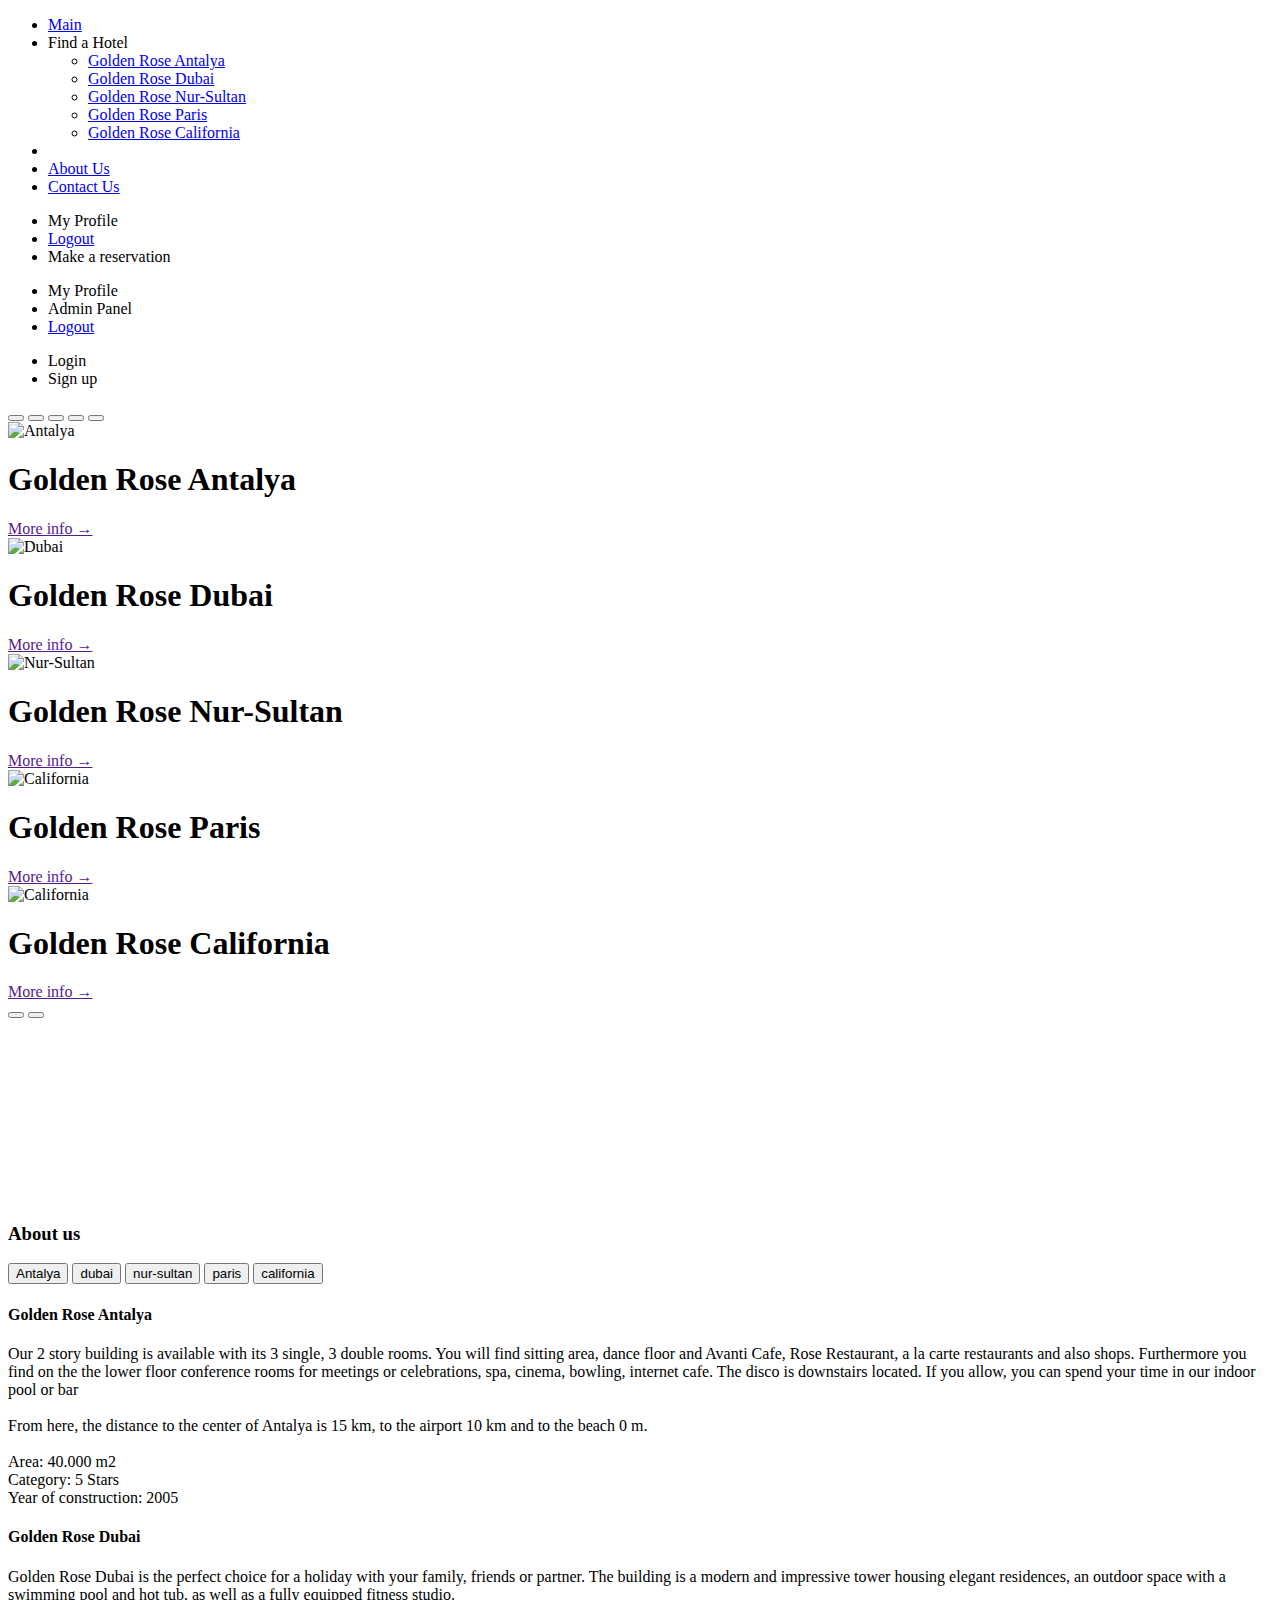
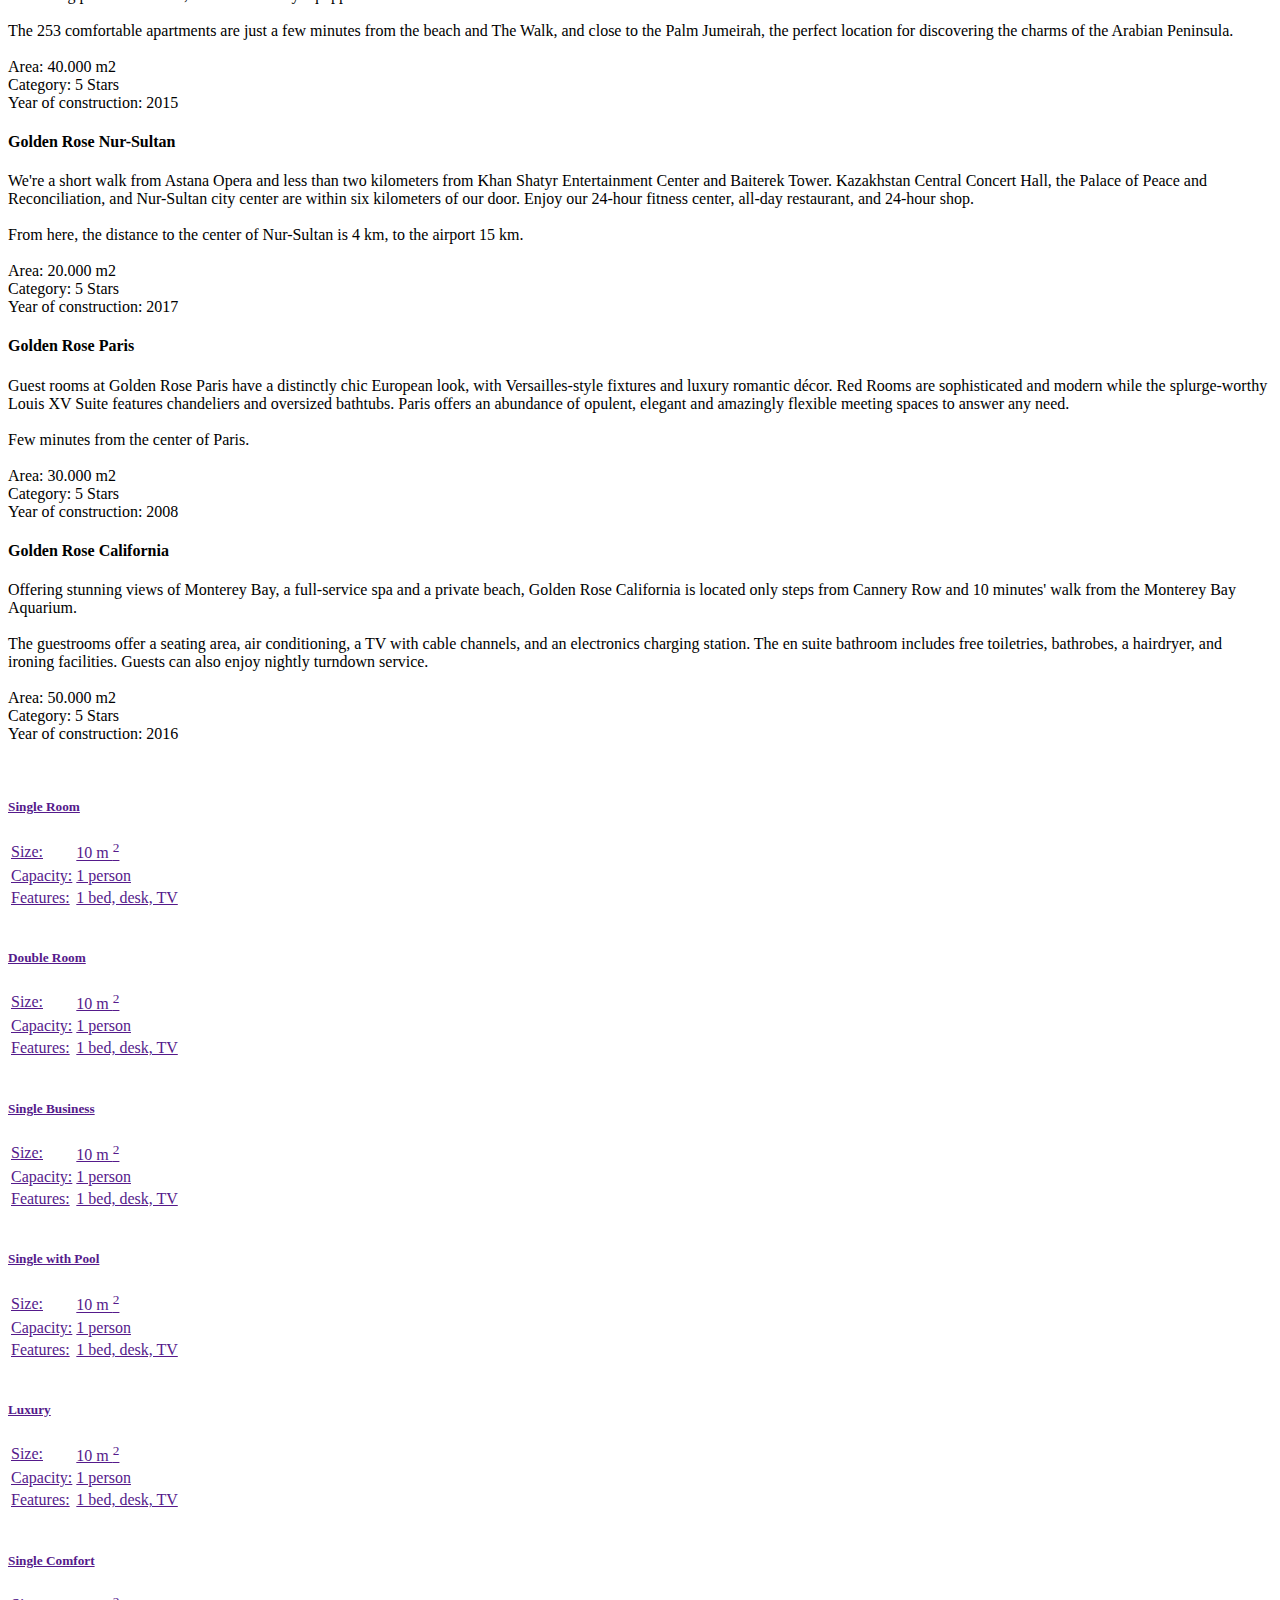
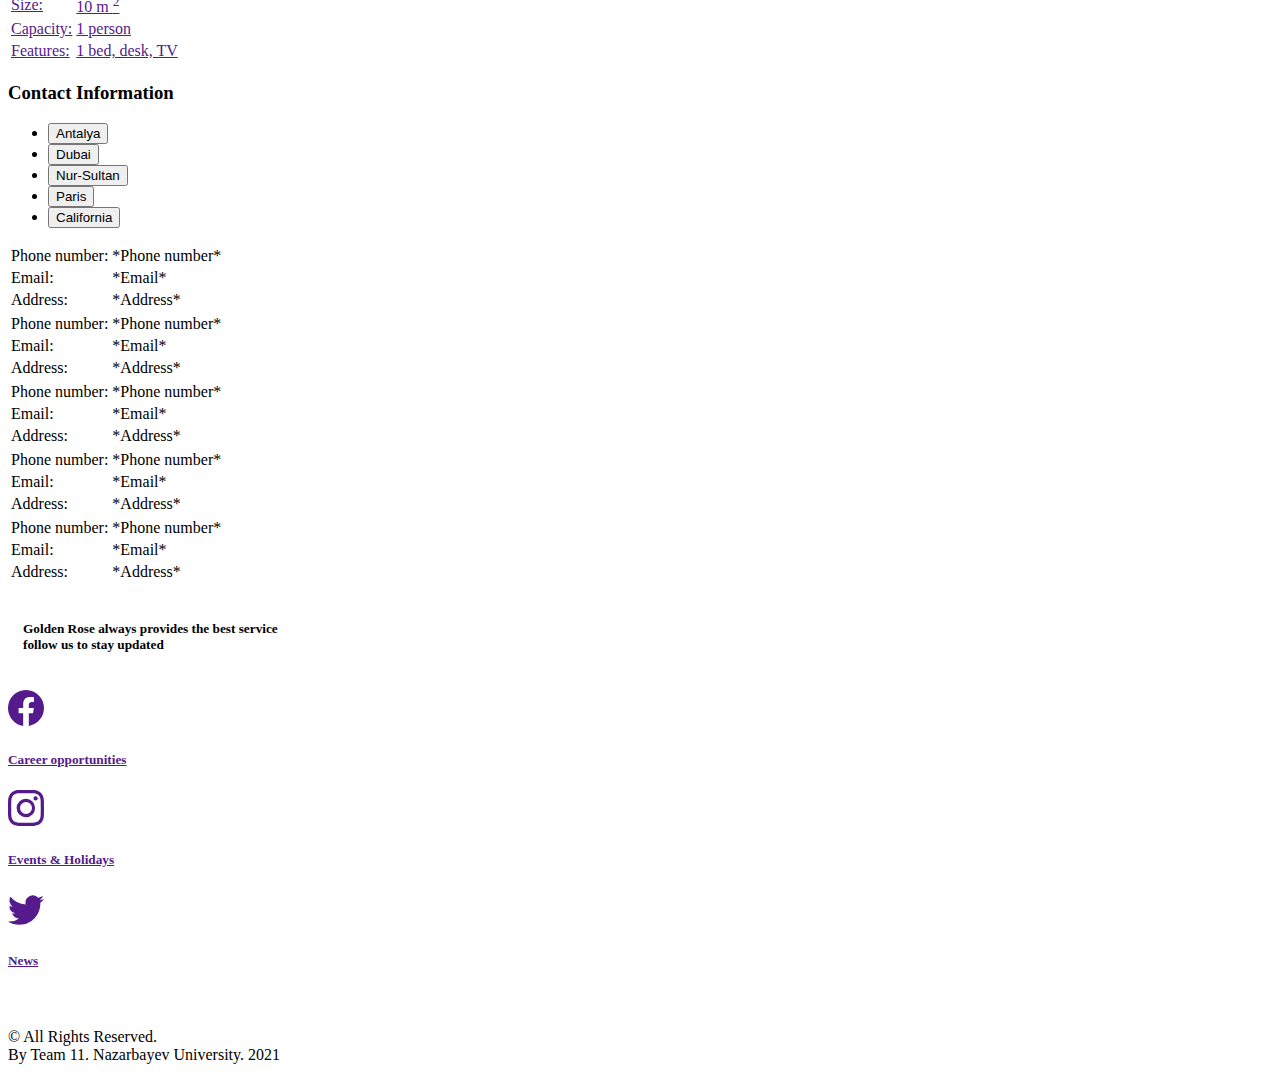
<file: src/main/resources/templates/index.html>
<!DOCTYPE html>
<meta charset="utf-8">
<html xmlns:th="http://www.thymeleaf.org" xmlns:sec="http://www.thymeleaf.org/extras/spring-security">
<head>
	<title>Hotels</title>
	<link rel="stylesheet" type="text/css" th:href="@{'/style/bootstrap.min.css'}">
	<link rel="stylesheet" type="text/css" th:href="@{'/style/font-awesome.min.css'}">
	<link rel="stylesheet" type="text/css" th:href="@{'/style/style.css'}">
</head>
<body>
	<nav class="navbar navbar-expand-lg navbar-light justify-content-center" id="navigation">
    	<div class="col-lg-2 navbar-nav-logo">
    		<!-- <a href="">
    			<img class="text-logo" src="images/logo/logotext.png">
    		</a> -->
    	</div>
    	<div class="col-lg-8 navbar-nav-center">
    		<ul class="navbar-nav">
    			<li class="nav-item">
    				<a class="nav-link active" aria-current="page" href="#carousel">Main</a>
    			</li>
    			<li class="nav-item">
    				<div class="dropdown">
    					<a class="nav-link dropdown-toggle"  data-bs-toggle="dropdown">Find a Hotel</a>
    					<ul class="dropdown-menu">
    						<li><a class="dropdown-item" href="#">Golden Rose Antalya</a></li>
    						<li><a class="dropdown-item" href="#">Golden Rose Dubai</a></li>
    						<li><a class="dropdown-item" href="#">Golden Rose Nur-Sultan</a></li>
    						<li><a class="dropdown-item" href="#">Golden Rose Paris</a></li>
    						<li><a class="dropdown-item" href="#">Golden Rose California</a></li>
    					</ul>
    				</div>
    			</li>
    			<li class="nav-item">
    				<a href="">
    					<img class="square-logo" th:src="@{'images/logo/logo.png'}">
    				</a>
    			</li>
    			<li class="nav-item">
    				<a class="nav-link" href="#about">About Us</a>
    			</li>
    			<li class="nav-item">
    				<a class="nav-link" href="#contact">Contact Us</a>
    			</li>
    		</ul>
    	</div>
		<div class="col-lg-2 navbar-nav-right" sec:authorize="hasAnyRole('ROLE_GUEST')">
			<ul class="navbar-nav">
				<li class="nav-item">
					<a class="nav-link active" th:href="@{'/profile'}">My Profile</a>
				</li>
				<li class="nav-item">
					<a class="nav-link" href="JavaScript:void(0)" onclick="logout()">Logout</a>
				</li>
				<script type="text/javascript">
					function logout(){
						document.getElementById("logoutFormId").submit();
					}
				</script>
				<form th:action="@{'/tologout'}" method="post" id = "logoutFormId"></form>
				<li class="nav-item">
					<a class="nav-link active" th:href="@{'/makereservation'}">Make a reservation</a>
				</li>
			</ul>
		</div>

		<div class="col-lg-2 navbar-nav-right" sec:authorize="hasAnyRole('ROLE_ADMIN')">
			<ul class="navbar-nav">
				<li class="nav-item">
					<a class="nav-link active" th:href="@{'/profile'}">My Profile</a>
				</li>
				<li class="nav-item">
					<a class="nav-link active" th:href="@{'/adminpanel'}">Admin Panel</a>
				</li>
				<li class="nav-item">
					<a class="nav-link" href="JavaScript:void(0)" onclick="logout()">Logout</a>
				</li>
				<script type="text/javascript">
					function logout(){
						document.getElementById("logoutFormId").submit();
					}
				</script>
				<form th:action="@{'/tologout'}" method="post" id = "logoutFormId"></form>
			</ul>
		</div>


		<div class="col-lg-2 navbar-nav-right" sec:authorize="isAnonymous()">
			<ul class="navbar-nav">
				<li class="nav-item">
					<a class="nav-link" aria-current="page" th:href="@{'/loginpage'}">Login</a>
				</li>
				<li>
					<a class="nav-link" aria-current="page" th:href="@{'/register'}">Sign up</a>
				</li>
			</ul>
		</div>

    </nav>

	<section style="height: 800px; width: 100%;" id="carousel">
      <div id="demo" class="carousel slide h-100" data-bs-ride="carousel">

        <!-- Indicators/dots -->
        <div class="carousel-indicators">
          <button type="button" data-bs-target="#demo" data-bs-slide-to="0" class="active"></button>
          <button type="button" data-bs-target="#demo" data-bs-slide-to="1"></button>
          <button type="button" data-bs-target="#demo" data-bs-slide-to="2"></button>
          <button type="button" data-bs-target="#demo" data-bs-slide-to="3"></button>
          <button type="button" data-bs-target="#demo" data-bs-slide-to="4"></button>
        </div>

        <!-- The slideshow/carousel -->
        <div class="carousel-inner h-100">
          <div class="carousel-item active h-100">
            <img th:src="@{'images/hotels/kazion.jpg'}" alt="Antalya" class="d-block">
            <div class="hotel-info">
              <h1>
                Golden Rose Antalya
              </h1>
              <a href="">More info →</a>
            </div>
          </div>
          <div class="carousel-item h-100">
            <img th:src="@{'images/hotels/green.jpg'}" alt="Dubai" class="d-block">
            <div class="hotel-info">
              <h1>
                Golden Rose Dubai
              </h1>
              <a href="">More info →</a>
            </div>
          </div>
          <div class="carousel-item h-100">
            <img th:src="@{'images/hotels/purple.jpg'}" alt="Nur-Sultan" class="d-block">
            <div class="hotel-info">
              <h1>
                Golden Rose Nur-Sultan
              </h1>
              <a href="">More info →</a>
            </div>
          </div>
          <div class="carousel-item h-100">
            <img th:src="@{'images/hotels/paris.jpg'}" alt="California" class="d-block">
            <div class="hotel-info">
              <h1>
                Golden Rose Paris
              </h1>
              <a href="">More info →</a>
            </div>
          </div>
          <div class="carousel-item h-100">
            <img th:src="@{'images/hotels/california.jpg'}" alt="California" class="d-block">
            <div class="hotel-info">
              <h1>
                Golden Rose California
              </h1>
              <a href="">More info →</a>
            </div>
          </div>
          <div class="overlay">

          </div>
        </div>

        <!-- Left and right controls/icons -->
        <button class="carousel-control-prev" type="button" data-bs-target="#demo" data-bs-slide="prev">
          <span class="carousel-control-prev-icon"></span>
        </button>
        <button class="carousel-control-next" type="button" data-bs-target="#demo" data-bs-slide="next">
          <span class="carousel-control-next-icon"></span>
        </button>
      </div>
    </section>

	<div class="info-part">
		<section class="info" id="about">
        	<div class="section-title">
        		<h3>
        			About us
        		</h3>
        	</div>
        	<div class="hotels-tabs">
        		<div class="d-flex justify-content-center">
        		  <div class="nav flex-column nav-pills" id="v-pills-tab" role="tablist" aria-orientation="vertical">
        		    <button class="nav-link active" id="v-pills-hotel1-tab" data-bs-toggle="pill" data-bs-target="#v-pills-hotel1" type="button" role="tab" aria-controls="v-pills-home" aria-selected="true">Antalya</button>
        		    <button class="nav-link" id="v-pills-hotel2-tab" data-bs-toggle="pill" data-bs-target="#v-pills-hotel2" type="button" role="tab" aria-controls="v-pills-profile" aria-selected="false">dubai</button>
        		    <button class="nav-link" id="v-pills-hotel3-tab" data-bs-toggle="pill" data-bs-target="#v-pills-hotel3" type="button" role="tab" aria-controls="v-pills-messages" aria-selected="false">nur-sultan</button>
        		    <button class="nav-link" id="v-pills-hotel4-tab" data-bs-toggle="pill" data-bs-target="#v-pills-hotel4" type="button" role="tab" aria-controls="v-pills-settings" aria-selected="false">paris</button>
        		    <button class="nav-link" id="v-pills-hotel5-tab" data-bs-toggle="pill" data-bs-target="#v-pills-hotel5" type="button" role="tab" aria-controls="v-pills-settings" aria-selected="false">california</button>
        		  </div>
        		  <div class="tab-content" id="v-pills-tabContent">
        		    <div class="tab-pane fade show active" id="v-pills-hotel1" role="tabpanel" aria-labelledby="v-pills-hotel1">
        		    	<h4>Golden Rose Antalya</h4>
        		    	<p class="hotel-information">
        		    		Our 2 story building is available with its 3 single, 3 double rooms. You will find sitting area, dance floor and Avanti Cafe, Rose Restaurant, a la carte restaurants and also shops. Furthermore you find on the the lower floor conference rooms for meetings or celebrations, spa, cinema, bowling, internet cafe. The disco is downstairs located. If you allow, you can spend your time in our indoor pool or bar
        		    		<br>
        		    		<br>
        		    		From here, the distance to the center of Antalya is 15 km, to the airport 10 km and to the beach 0 m.
        					<br>
        		    		<br>Area: 40.000 m2
        					<br>Category: 5 Stars
        					<br>Year of construction: 2005

        		    	</p>
        			</div>
        		    <div class="tab-pane fade" id="v-pills-hotel2" role="tabpanel" aria-labelledby="v-pills-hotel2">
        			    <h4>Golden Rose Dubai</h4>
        		    	<p class="hotel-information">
        		    		Golden Rose Dubai is the perfect choice for a holiday with your family, friends or partner. The building is a modern and impressive tower housing elegant residences, an outdoor space with a swimming pool and hot tub, as well as a fully equipped fitness studio.
        		    		<br>
        		    		<br>
        		    		The 253 comfortable apartments are just a few minutes from the beach and The Walk, and close to the Palm Jumeirah, the perfect location for discovering the charms of the Arabian Peninsula.
        					<br>
        		    		<br>Area: 40.000 m2
        					<br>Category: 5 Stars
        					<br>Year of construction: 2015

        		    	</p>
        			</div>
        		    <div class="tab-pane fade" id="v-pills-hotel3" role="tabpanel" aria-labelledby="v-pills-hotel3">
        		    	<h4>Golden Rose Nur-Sultan</h4>
        		    	<p class="hotel-information">
        		    		We're a short walk from Astana Opera and less than two kilometers from Khan Shatyr Entertainment Center and Baiterek Tower. Kazakhstan Central Concert Hall, the Palace of Peace and Reconciliation, and Nur-Sultan city center are within six kilometers of our door. Enjoy our 24-hour fitness center, all-day restaurant, and 24-hour shop.
        		    		<br>
        		    		<br>
        		    		From here, the distance to the center of Nur-Sultan is 4 km, to the airport 15 km.
        					<br>
        		    		<br>Area: 20.000 m2
        					<br>Category: 5 Stars
        					<br>Year of construction: 2017

        		    	</p>
        		    </div>
        		    <div class="tab-pane fade" id="v-pills-hotel4" role="tabpanel" aria-labelledby="v-pills-hotel4">
        		    	<h4>Golden Rose Paris</h4>
        		    	<p class="hotel-information">
        		    		Guest rooms at Golden Rose Paris have a distinctly chic European look, with Versailles-style fixtures and luxury romantic décor. Red Rooms are sophisticated and modern while the splurge-worthy Louis XV Suite features chandeliers and oversized bathtubs. Paris offers an abundance of opulent, elegant and amazingly flexible meeting spaces to answer any need.
        		    		<br>
        		    		<br>
        		    		Few minutes from the center of Paris.
        					<br>
        		    		<br>Area: 30.000 m2
        					<br>Category: 5 Stars
        					<br>Year of construction: 2008

        		    	</p>
        			</div>
        		    <div class="tab-pane fade" id="v-pills-hotel5" role="tabpanel" aria-labelledby="v-pills-hotel5">
        		    	<h4>Golden Rose California</h4>
        		    	<p class="hotel-information">
        		    		Offering stunning views of Monterey Bay, a full-service spa and a private beach, Golden Rose California is located only steps from Cannery Row and 10 minutes' walk from the Monterey Bay Aquarium.
        		    		<br>
        		    		<br>
        		    		The guestrooms offer a seating area, air conditioning, a TV with cable channels, and an electronics charging station. The en suite bathroom includes free toiletries, bathrobes, a hairdryer, and ironing facilities. Guests can also enjoy nightly turndown service.
        					<br>
        		    		<br>Area: 50.000 m2
        					<br>Category: 5 Stars
        					<br>Year of construction: 2016

        		    	</p>
        			</div>
        		  </div>
        		</div>
        	</div>

        	<div class="rooms container" style="width: 100%">
        		<div class="col-lg-12 col-md-12 col-sm-12 col-xs-12 room-row row">
        			<div class="col-lg-4 card-hold">
        				<a href="" data-bs-toggle="modal" data-bs-target="#modal-single-room">
        					<div class="card">
        						<div class="card-img">
        							<img th:src="@{'images/rooms/single.jpg'}">
        						</div>
        						<div class="card-title">
        							<h5>
        								Single Room
        							</h5>
        						</div>
        						<div class="card-info">
        							<table>
        								<tr>
        									<td class="left-column">
        										Size:
        									</td>
        									<td class="right-column">
        										10 m <sup>2</sup>
        									</td>
        								</tr>
        								<tr>
        									<td class="left-column">
        										Capacity:
        									</td>
        									<td class="right-column">
        										1 person
        									</td>
        								</tr>
										<tr>
        									<td class="left-column">
        										Features:
        									</td>
        									<td class="right-column">
        										1 bed, desk, TV
        									</td>
        								</tr>
        							</table>
        						</div>
        					</div>
        				</a>
        			</div>
        			<div class="col-lg-4 card-hold">
        				<a href="">
        					<div class="card">
        						<div class="card-img">
        							<img th:src="@{'images/rooms/double.jpg'}">
        						</div>
        						<div class="card-title">
        							<h5>
        								Double Room
        							</h5>
        						</div>
        						<div class="card-info">
        							<table>
        								<tr>
        									<td class="left-column">
        										Size:
        									</td>
        									<td class="right-column">
        										10 m <sup>2</sup>
        									</td>
        								</tr>
        								<tr>
        									<td class="left-column">
        										Capacity:
        									</td>
        									<td class="right-column">
        										1 person
        									</td>
        								</tr>
										<tr>
        									<td class="left-column">
        										Features:
        									</td>
        									<td class="right-column">
        										1 bed, desk, TV
        									</td>
        								</tr>
        							</table>
        						</div>
        					</div>
        				</a>
        			</div>
        			<div class="col-lg-4 card-hold">
        				<a href="">
        					<div class="card">
        						<div class="card-img">
        							<img th:src="@{'images/rooms/single-business.jpg'}">
        						</div>
        						<div class="card-title">
        							<h5>
        								Single Business
        							</h5>
        						</div>
        						<div class="card-info">
        							<table>
        								<tr>
        									<td class="left-column">
        										Size:
        									</td>
        									<td class="right-column">
        										10 m <sup>2</sup>
        									</td>
        								</tr>
        								<tr>
        									<td class="left-column">
        										Capacity:
        									</td>
        									<td class="right-column">
        										1 person
        									</td>
        								</tr>
										<tr>
        									<td class="left-column">
        										Features:
        									</td>
        									<td class="right-column">
        										1 bed, desk, TV
        									</td>
        								</tr>
        							</table>
        						</div>
        					</div>
        				</a>
        			</div>
        			<div class="col-lg-4 card-hold">
        				<a href="">
        					<div class="card">
        						<div class="card-img">
        							<img th:src="@{'images/rooms/single-with-pool.jpg'}">
        						</div>
        						<div class="card-title">
        							<h5>
        								Single with Pool
        							</h5>
        						</div>
        						<div class="card-info">
        							<table>
        								<tr>
        									<td class="left-column">
        										Size:
        									</td>
        									<td class="right-column">
        										10 m <sup>2</sup>
        									</td>
        								</tr>
        								<tr>
        									<td class="left-column">
        										Capacity:
        									</td>
        									<td class="right-column">
        										1 person
        									</td>
        								</tr>
										<tr>
        									<td class="left-column">
        										Features:
        									</td>
        									<td class="right-column">
        										1 bed, desk, TV
        									</td>
        								</tr>
        							</table>
        						</div>
        					</div>
        				</a>
        			</div>
        			<div class="col-lg-4 card-hold">
        				<a href="">
        					<div class="card">
        						<div class="card-img">
        							<img th:src="@{'images/rooms/luxury.jpg'}">
        						</div>
        						<div class="card-title">
        							<h5>
        								Luxury
        							</h5>
        						</div>
        						<div class="card-info">
        							<table>
        								<tr>
        									<td class="left-column">
        										Size:
        									</td>
        									<td class="right-column">
        										10 m <sup>2</sup>
        									</td>
        								</tr>
        								<tr>
        									<td class="left-column">
        										Capacity:
        									</td>
        									<td class="right-column">
        										1 person
        									</td>
        								</tr>
										<tr>
        									<td class="left-column">
        										Features:
        									</td>
        									<td class="right-column">
        										1 bed, desk, TV
        									</td>
        								</tr>
        							</table>
        						</div>
        					</div>
        				</a>
        			</div>
        			<div class="col-lg-4 card-hold">
        				<a href="">
        					<div class="card">
        						<div class="card-img">
        							<img th:src="@{'images/rooms/single-unusual.jpg'}">
        						</div>
        						<div class="card-title">
        							<h5>
        								Single Comfort
        							</h5>
        						</div>
        						<div class="card-info">
        							<table>
        								<tr>
        									<td class="left-column">
        										Size:
        									</td>
        									<td class="right-column">
        										10 m <sup>2</sup>
        									</td>
        								</tr>
        								<tr>
        									<td class="left-column">
        										Capacity:
        									</td>
        									<td class="right-column">
        										1 person
        									</td>
        								</tr>
										<tr>
        									<td class="left-column">
        										Features:
        									</td>
        									<td class="right-column">
        										1 bed, desk, TV
        									</td>
        								</tr>
        							</table>
        						</div>
        					</div>
        				</a>
        			</div>
        		</div>
        	</div>
        </section>

		<section class="info" id="contact" style="margin: 0">
        	<div class="section-title">
        		<h3>
        			Contact Information
        		</h3>
        	</div>
        	<div class="contact-table">
        		<ul class="nav nav-tabs" id="myTab" role="tablist">
        		  <li class="nav-item" role="presentation">
        		    <button class="nav-link active" id="antalya-tab" data-bs-toggle="tab" data-bs-target="#antalya-contact" type="button" role="tab" aria-controls="home" aria-selected="true">Antalya</button>
        		  </li>
        		  <li class="nav-item" role="presentation">
        		    <button class="nav-link" id="dubai-tab" data-bs-toggle="tab" data-bs-target="#dubai-contact" type="button" role="tab" aria-controls="profile" aria-selected="false">Dubai</button>
        		  </li>
        		  <li class="nav-item" role="presentation">
        		    <button class="nav-link" id="nursultan-tab" data-bs-toggle="tab" data-bs-target="#nursultan-contact" type="button" role="tab" aria-controls="contact" aria-selected="false">Nur-Sultan</button>
        		  </li>
        		  <li class="nav-item" role="presentation">
        		    <button class="nav-link" id="paris-tab" data-bs-toggle="tab" data-bs-target="#paris-contact" type="button" role="tab" aria-controls="contact" aria-selected="false">Paris</button>
        		  </li>
        		  <li class="nav-item" role="presentation">
        		    <button class="nav-link" id="california-tab" data-bs-toggle="tab" data-bs-target="#california-contact" type="button" role="tab" aria-controls="contact" aria-selected="false">California</button>
        		  </li>
        		</ul>
        		<div class="tab-content" id="myTabContent">
        		  <div class="tab-pane fade show active" id="antalya-contact" role="tabpanel" aria-labelledby="home-tab">
        		  	<table>
        		  		<tr>
        					<td class="contact-name-column">
        						Phone number:
        					</td>
        					<td>
        						*Phone number*
        					</td>
        				</tr>
        				<tr>
        					<td class="contact-name-column">
        						Email:
        					</td>
        					<td>
        						*Email*
        					</td>
        				</tr>
        				<tr>
        					<td class="contact-name-column">
        						Address:
        					</td>
        					<td>
        						*Address*
        					</td>
        				</tr>
        		  	</table>
        		  </div>
        		  <div class="tab-pane fade" role="tabpanel" id="dubai-contact" aria-labelledby="profile-tab">
        		  	<table>
        		  		<tr>
        					<td class="contact-name-column">
        						Phone number:
        					</td>
        					<td>
        						*Phone number*
        					</td>
        				</tr>
        				<tr>
        					<td class="contact-name-column">
        						Email:
        					</td>
        					<td>
        						*Email*
        					</td>
        				</tr>
        				<tr>
        					<td class="contact-name-column">
        						Address:
        					</td>
        					<td>
        						*Address*
        					</td>
        				</tr>
        		  	</table>
        		  </div>
        		  <div class="tab-pane fade" role="tabpanel" id="nursultan-contact" aria-labelledby="contact-tab">
        		  	<table>
        		  		<tr>
        					<td class="contact-name-column">
        						Phone number:
        					</td>
        					<td>
        						*Phone number*
        					</td>
        				</tr>
        				<tr>
        					<td class="contact-name-column">
        						Email:
        					</td>
        					<td>
        						*Email*
        					</td>
        				</tr>
        				<tr>
        					<td class="contact-name-column">
        						Address:
        					</td>
        					<td>
        						*Address*
        					</td>
        				</tr>
        		  	</table>
        		  </div>
        		  <div class="tab-pane fade" role="tabpanel" id="paris-contact" aria-labelledby="contact-tab">
        		  	<table>
        		  		<tr>
        					<td class="contact-name-column">
        						Phone number:
        					</td>
        					<td>
        						*Phone number*
        					</td>
        				</tr>
        				<tr>
        					<td class="contact-name-column">
        						Email:
        					</td>
        					<td>
        						*Email*
        					</td>
        				</tr>
        				<tr>
        					<td class="contact-name-column">
        						Address:
        					</td>
        					<td>
        						*Address*
        					</td>
        				</tr>
        		  	</table>
        		  </div>
        		  <div class="tab-pane fade" role="tabpanel" id="california-contact" aria-labelledby="contact-tab">
        		  	<table>
        		  		<tr>
        					<td class="contact-name-column">
        						Phone number:
        					</td>
        					<td>
        						*Phone number*
        					</td>
        				</tr>
        				<tr>
        					<td class="contact-name-column">
        						Email:
        					</td>
        					<td>
        						*Email*
        					</td>
        				</tr>
        				<tr>
        					<td class="contact-name-column">
        						Address:
        					</td>
        					<td>
        						*Address*
        					</td>
        				</tr>
        		  	</table>
        		  </div>
        		</div>
        	</div>
        	<div class="social ">
        		<div class="container">
        			<div class="row">
        			<div class="col-lg-12 col-md-12 col-sm-12 col-xs-12" style="padding: 15px;">
        				<h5>
        					Golden Rose always provides the best service<br>
        					follow us to stay updated
        				</h5>
        			</div>
        			</div>
        			<div class="row social-row">
        				<div class="col-lg-4 col-md-4 col-sm-12 col-xs-12 social-column">
        					<a href="">
        						<svg xmlns="http://www.w3.org/2000/svg" width="36" height="36" fill="currentColor" class="bi bi-facebook" viewBox="0 0 16 16">
        						  <path d="M16 8.049c0-4.446-3.582-8.05-8-8.05C3.58 0-.002 3.603-.002 8.05c0 4.017 2.926 7.347 6.75 7.951v-5.625h-2.03V8.05H6.75V6.275c0-2.017 1.195-3.131 3.022-3.131.876 0 1.791.157 1.791.157v1.98h-1.009c-.993 0-1.303.621-1.303 1.258v1.51h2.218l-.354 2.326H9.25V16c3.824-.604 6.75-3.934 6.75-7.951z"/>
        						</svg>
        					<h5>
        						Career opportunities
        					</h5>
        					</a>
        				</div>
        				<div class="col-lg-4 col-md-4 col-sm-12 col-xs-12 social-column">
        					<a href="">
        						<svg xmlns="http://www.w3.org/2000/svg" width="36" height="36" fill="currentColor" class="bi bi-instagram" viewBox="0 0 16 16">
        						  <path d="M8 0C5.829 0 5.556.01 4.703.048 3.85.088 3.269.222 2.76.42a3.917 3.917 0 0 0-1.417.923A3.927 3.927 0 0 0 .42 2.76C.222 3.268.087 3.85.048 4.7.01 5.555 0 5.827 0 8.001c0 2.172.01 2.444.048 3.297.04.852.174 1.433.372 1.942.205.526.478.972.923 1.417.444.445.89.719 1.416.923.51.198 1.09.333 1.942.372C5.555 15.99 5.827 16 8 16s2.444-.01 3.298-.048c.851-.04 1.434-.174 1.943-.372a3.916 3.916 0 0 0 1.416-.923c.445-.445.718-.891.923-1.417.197-.509.332-1.09.372-1.942C15.99 10.445 16 10.173 16 8s-.01-2.445-.048-3.299c-.04-.851-.175-1.433-.372-1.941a3.926 3.926 0 0 0-.923-1.417A3.911 3.911 0 0 0 13.24.42c-.51-.198-1.092-.333-1.943-.372C10.443.01 10.172 0 7.998 0h.003zm-.717 1.442h.718c2.136 0 2.389.007 3.232.046.78.035 1.204.166 1.486.275.373.145.64.319.92.599.28.28.453.546.598.92.11.281.24.705.275 1.485.039.843.047 1.096.047 3.231s-.008 2.389-.047 3.232c-.035.78-.166 1.203-.275 1.485a2.47 2.47 0 0 1-.599.919c-.28.28-.546.453-.92.598-.28.11-.704.24-1.485.276-.843.038-1.096.047-3.232.047s-2.39-.009-3.233-.047c-.78-.036-1.203-.166-1.485-.276a2.478 2.478 0 0 1-.92-.598 2.48 2.48 0 0 1-.6-.92c-.109-.281-.24-.705-.275-1.485-.038-.843-.046-1.096-.046-3.233 0-2.136.008-2.388.046-3.231.036-.78.166-1.204.276-1.486.145-.373.319-.64.599-.92.28-.28.546-.453.92-.598.282-.11.705-.24 1.485-.276.738-.034 1.024-.044 2.515-.045v.002zm4.988 1.328a.96.96 0 1 0 0 1.92.96.96 0 0 0 0-1.92zm-4.27 1.122a4.109 4.109 0 1 0 0 8.217 4.109 4.109 0 0 0 0-8.217zm0 1.441a2.667 2.667 0 1 1 0 5.334 2.667 2.667 0 0 1 0-5.334z"/>
        						</svg>

        					<h5>
        						Events & Holidays
        					</h5>
        					</a>
        				</div>
        				<div class="col-lg-4 col-md-4 col-sm-12 col-xs-12 social-column">
        					<a href="">
        						<svg xmlns="http://www.w3.org/2000/svg" width="36" height="36" fill="currentColor" class="bi bi-twitter" viewBox="0 0 16 16">
        						  <path d="M5.026 15c6.038 0 9.341-5.003 9.341-9.334 0-.14 0-.282-.006-.422A6.685 6.685 0 0 0 16 3.542a6.658 6.658 0 0 1-1.889.518 3.301 3.301 0 0 0 1.447-1.817 6.533 6.533 0 0 1-2.087.793A3.286 3.286 0 0 0 7.875 6.03a9.325 9.325 0 0 1-6.767-3.429 3.289 3.289 0 0 0 1.018 4.382A3.323 3.323 0 0 1 .64 6.575v.045a3.288 3.288 0 0 0 2.632 3.218 3.203 3.203 0 0 1-.865.115 3.23 3.23 0 0 1-.614-.057 3.283 3.283 0 0 0 3.067 2.277A6.588 6.588 0 0 1 .78 13.58a6.32 6.32 0 0 1-.78-.045A9.344 9.344 0 0 0 5.026 15z"/>
        						</svg>

        					<h5>
        						News
        					</h5>
        					</a>
        				</div>
        			</div>
        		</div>

        	</div>
        </section>
	</div>

	<footer>
    	<div class="container">
    		<div class="row">
    			<div class="col-lg-4 col-md-4 col-sm-12 col-xs-12" style="height: 1.5px; background: #FFF;margin: auto;">

    			</div>
    			<div class="col-lg-4 col-md-4 col-sm-12 col-xs-12">
    				<img class="footer-logo" th:src="@{'images/logo/logotext.png'}">
    			</div>
    			<div class="col-lg-4 col-md-4 col-sm-12 col-xs-12" style="height: 1.5px; background: #FFF;margin: auto;">

    			</div>
    		</div>
    		<div class="row">
    			<div class="col-lg-12 col-md-12 col-sm-12 col-xs-12">
    				<p>© All Rights Reserved. <br> By Team 11. Nazarbayev University. 2021</p>
    			</div>
    		</div>
    	</div>
    </footer>


</body>
	<script type="text/javascript" th:src="@{'/javascript/jquery-2.2.1.min.js'}"></script>
	<script type="text/javascript" th:src="@{'/javascript/bootstrap.bundle.min.js'}"></script>
	<script type="text/javascript" th:src="@{'/javascript/script.js'}"></script>
</html>
</file>
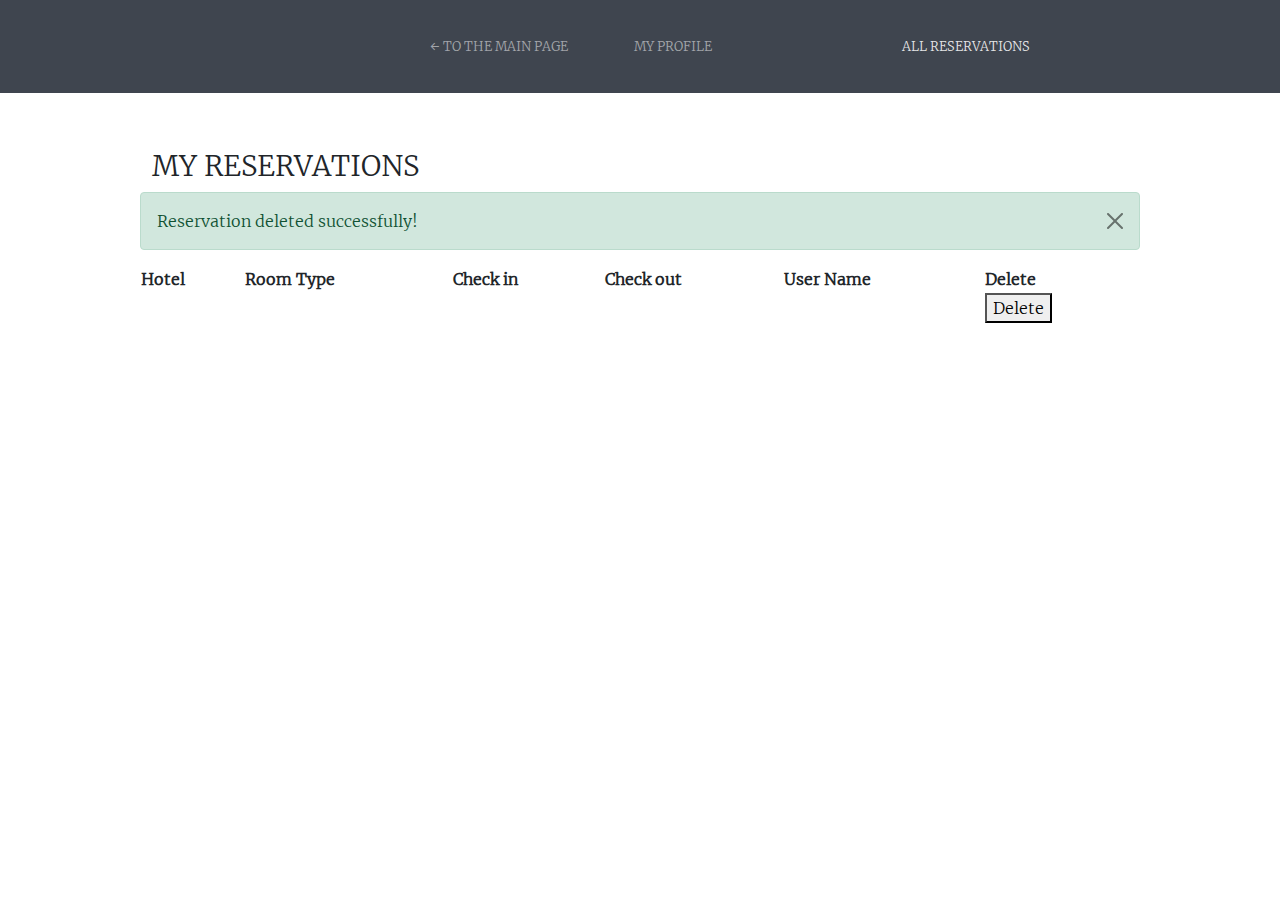
<file: src/main/resources/templates/adminpanel.html>
<!DOCTYPE html>
<meta charset="utf-8">
<html xmlns:th="http://www.thymeleaf.org"
      xmlns:sec="http://www.thymeleaf.org/extras/spring-security">
    <head>
        <title>Hotels</title>
        <link rel="stylesheet" type="text/css" href="../static/style/bootstrap.min.css" th:href="@{'/style/bootstrap.min.css'}">
        <link rel="stylesheet" type="text/css" href="../static/style/font-awesome.min.css" th:href="@{'/style/font-awesome.min.css'}">
        <link rel="stylesheet" type="text/css" href="../static/style/style.css" th:href="@{'/style/style.css'}">
    </head> 
    <body>
        <nav class="navbar navbar-expand-lg navbar-light justify-content-center" id="navigation">
            <div class="col-lg-2 navbar-nav-logo">
                <!-- <a href="">
                    <img class="text-logo" src="images/logo/logotext.png">
                </a> -->
            </div>
            <div class="col-lg-8 navbar-nav-center">
                <ul class="navbar-nav mx-auto">
                    <li class="nav-item">
                        <a class="nav-link" aria-current="page" th:href="@{'/'}">← To the main page</a>
                    </li>
                    <li class="nav-item">
                        <a class="nav-link" th:href="@{'/profile'}">My Profile</a>
                    </li>
                    <li class="nav-item">
                        <a th:href="@{/}">
                            <img class="square-logo"  th:src="@{'images/logo/logo.png'}">
                        </a>
                    </li>
                    <li class="nav-item">
                        <a class="nav-link active" th:href="@{'/myreservations'}">All Reservations</a>
                    </li>
                </ul>
            </div>
        </nav>

        
        <div class="profile-info container" style="width: 1000px; margin: auto; padding-top: 150px;">
            
            <div class="profile-form row" style="">
                <div class="div-title">
                    <h3>My Reservations</h3>
                </div>
                <div class="alert alert-success alert-dismissible fade show" role="alert" th:if = "${param.success!=null}">
                    Reservation deleted successfully!
                    <button type="button" class="btn-close" data-bs-dismiss="alert" aria-label="Close"></button>
                </div>
                <table>
                    <tr>
                        <th>
                            Hotel
                        </th>
                        <th>
                            Room Type
                        </th>
                        <th>
                            Check in
                        </th>
                        <th>
                            Check out
                        </th>
                        <th>
                            User Name
                        </th>
                        <th>
                            Delete
                        </th>
                    </tr>
                    <tr th:each = "res : ${reservations}">
                        <td th:text = "${res.hotels.name}"></td>
                        <td th:text = "${res.roomType.name}"></td>
                        <td th:text = "${res.check_in}"></td>
                        <td th:text = "${res.check_out}"></td>
                        <td th:text = "${res.users.full_name}"></td>
                        <td>
                            <form th:action="@{/delete}" th:method="post">
                                <button>
                                    Delete
                                </button>
                                <input type = "hidden" th:value="${res.id}" name = "id">
                            </form>
                        </td>
                    </tr>
                </table>
                
            </div>
        </div>

    </body>
    <script type="text/javascript" th:src="@{'/javascript/jquery-2.2.1.min.js'}"></script>
    <script type="text/javascript" th:src="@{'/javascript/bootstrap.bundle.min.js'}"></script>
    <script type="text/javascript" th:src="@{'/javascript/script.js'}"></script>
</html>
</file>
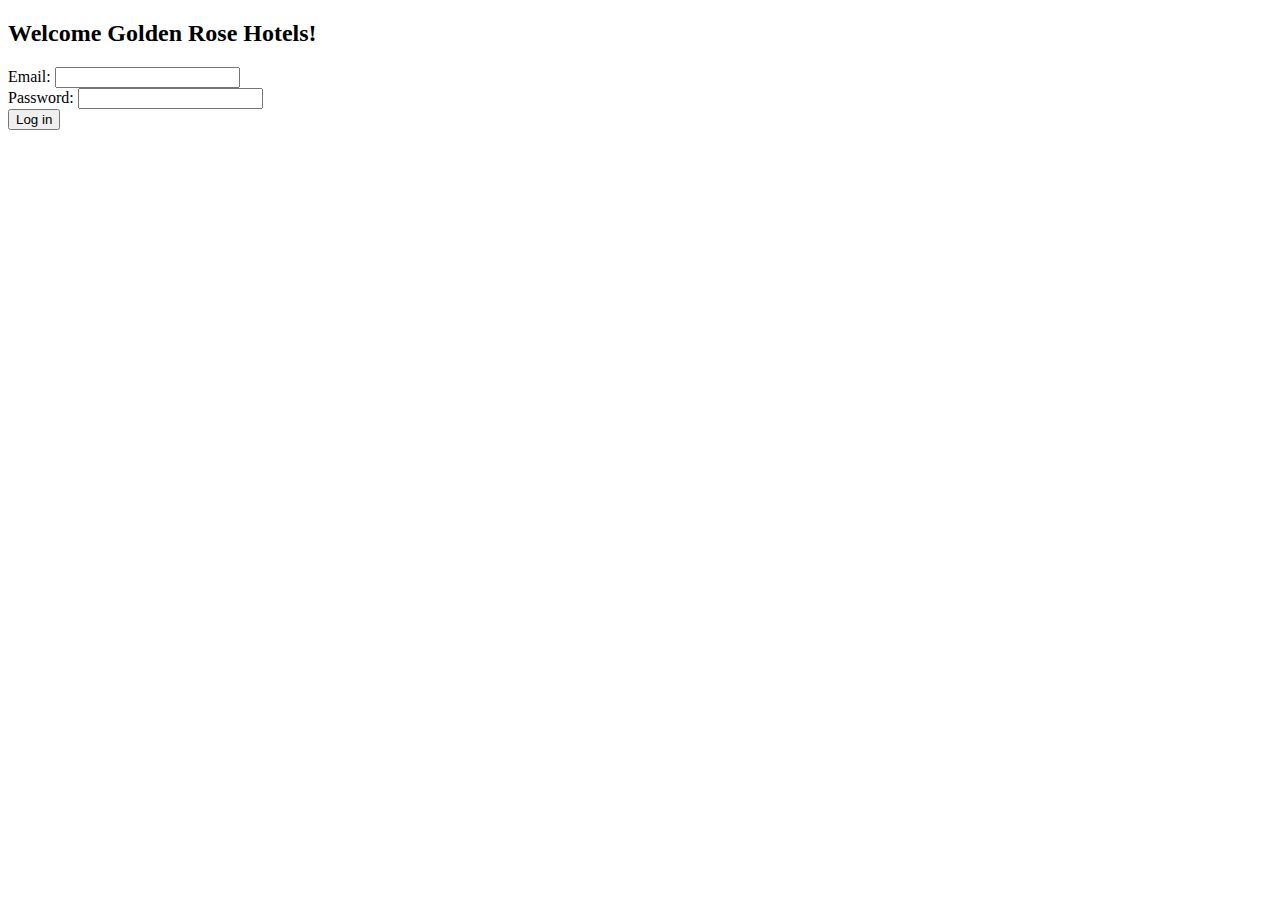
<file: src/main/resources/templates/login.html>
<!DOCTYPE html>
<html   xmlns:th="http://www.thymeleaf.org"
        xmlns:layout="http://www.ultraq.net.nz/thymeleaf/layout"
        xmlns:sec="http://www.thymeleaf.org/extras/spring-security">
    <head>
        <meta charset="UTF-8">
        <title>Title</title>
        <link rel = "stylesheet" type = "text/css" th:href="@{'/style/bootstrap.min.css'}">
    </head>
    <body>
    <div class = "container">
        <div class = "row">
            <div class = "col-12">
                <h2 class = "text-center">Welcome Golden Rose Hotels!</h2>
            </div>
        </div>
    </div>
    </li>
    <div class = "container">
        <div class = "row">
            <div class = "col-6 mx-auto">
                <div class = "mt-2">
                    <form th:action="@{'/authpage'}" method="post">
                        <div class = "mt-2">
                            <label>Email:</label>
                            <input type = "email" class = "form-control mt-2" name = "user_email" required>
                        </div>
                        <div class = "mt-2">
                            <label>Password:</label>
                            <input type = "password" class = "form-control mt-2" name = "user_password" required>
                        </div>
                        <div class = "mt-2">
                            <button class = "btn btn-success">Log in</button>
                        </div>
                    </form>
                </div>
            </div>
        </div>
    </div>
    </body>
<script th:src="@{'/javascript/bootstrap.bundle.min.js'}"></script>
<script src="https://code.jquery.com/jquery-3.5.1.slim.min.js"
        integrity="sha384-DfXdz2htPH0lsSSs5nCTpuj/zy4C+OGpamoFVy38MVBnE+IbbVYUew+OrCXaRkfj"
        crossorigin="anonymous"></script>
<script src="https://cdn.jsdelivr.net/npm/popper.js@1.16.1/dist/umd/popper.min.js"
        integrity="sha384-9/reFTGAW83EW2RDu2S0VKaIzap3H66lZH81PoYlFhbGU+6BZp6G7niu735Sk7lN"
        crossorigin="anonymous"></script>
<script src="https://cdn.jsdelivr.net/npm/bootstrap@4.6.0/dist/js/bootstrap.min.js"
        integrity="sha384-+YQ4JLhjyBLPDQt//I+STsc9iw4uQqACwlvpslubQzn4u2UU2UFM80nGisd026JF"
        crossorigin="anonymous"></script>
<script type = "text/javascript" th:src = "@{'/javascript/jquery-2.2.1.min.js'}"></script>
</html>
</file>
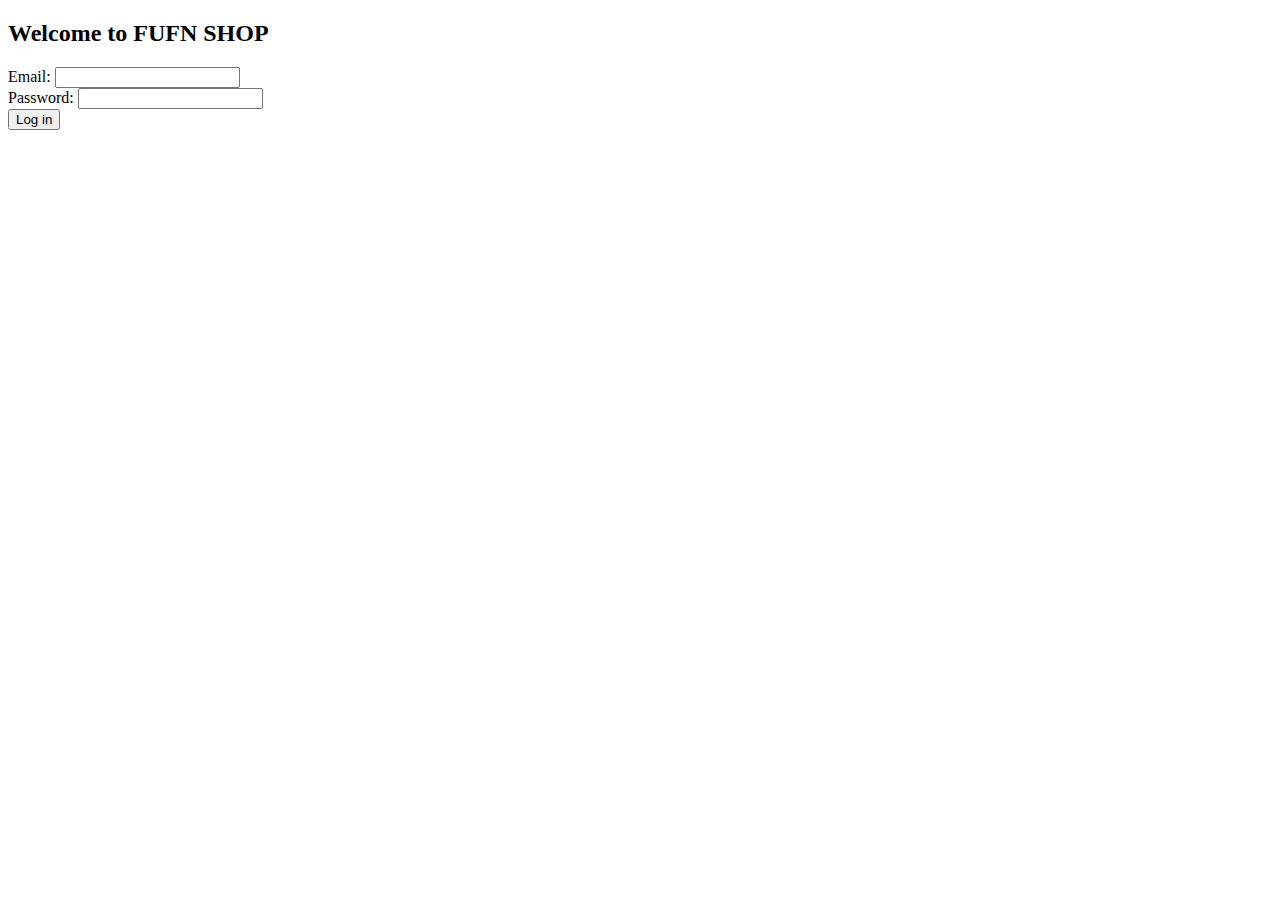
<file: src/main/resources/templates/main.html>
<!DOCTYPE html>
<html   xmlns:th="http://www.thymeleaf.org"
        xmlns:layout="http://www.ultraq.net.nz/thymeleaf/layout"
        xmlns:sec="http://www.thymeleaf.org/extras/spring-security">
    <head>
        <meta charset="UTF-8">
        <title>Title</title>
        <link rel = "stylesheet" type = "text/css" th:href="@{'/style/bootstrap.min.css'}">
    </head>
    <body>
    <div class = "container">
        <div class = "row">
            <div class = "col-12">
                <h2 class = "text-center">Welcome to FUFN SHOP</h2>
            </div>
        </div>
    </div>
    </li>
    <div class = "container">
        <div class = "row">
            <div class = "col-6 mx-auto">
                <div class = "mt-2">
                    <form th:action="@{'/authpage'}" method="post">
                        <div class = "mt-2">
                            <label>Email:</label>
                            <input type = "email" class = "form-control mt-2" name = "user_email" required>
                        </div>
                        <div class = "mt-2">
                            <label>Password:</label>
                            <input type = "password" class = "form-control mt-2" name = "user_password" required>
                        </div>
                        <div class = "mt-2">
                            <button class = "btn btn-success">Log in</button>
                        </div>
                    </form>
                </div>
            </div>
        </div>
    </div>
    </body>
<script th:src="@{'/javascript/bootstrap.bundle.min.js'}"></script>
<script src="https://code.jquery.com/jquery-3.5.1.slim.min.js"
        integrity="sha384-DfXdz2htPH0lsSSs5nCTpuj/zy4C+OGpamoFVy38MVBnE+IbbVYUew+OrCXaRkfj"
        crossorigin="anonymous"></script>
<script src="https://cdn.jsdelivr.net/npm/popper.js@1.16.1/dist/umd/popper.min.js"
        integrity="sha384-9/reFTGAW83EW2RDu2S0VKaIzap3H66lZH81PoYlFhbGU+6BZp6G7niu735Sk7lN"
        crossorigin="anonymous"></script>
<script src="https://cdn.jsdelivr.net/npm/bootstrap@4.6.0/dist/js/bootstrap.min.js"
        integrity="sha384-+YQ4JLhjyBLPDQt//I+STsc9iw4uQqACwlvpslubQzn4u2UU2UFM80nGisd026JF"
        crossorigin="anonymous"></script>
<script type = "text/javascript" th:src = "@{'/javascript/jquery-2.2.1.min.js'}"></script>
</html>
</file>
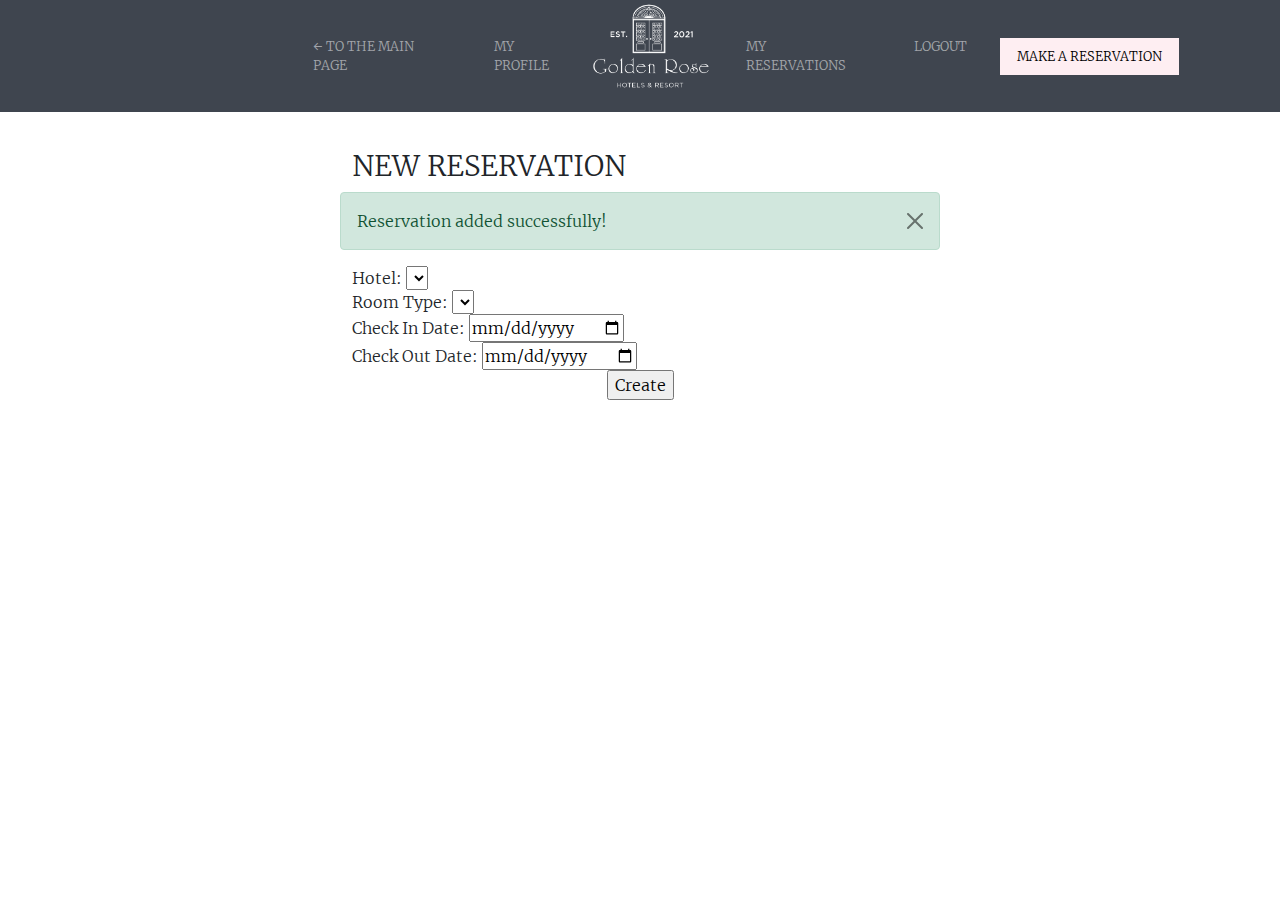
<file: src/main/resources/templates/makereservation.html>
<!DOCTYPE html>
<meta charset="utf-8">
<html xmlns:th="http://www.thymeleaf.org"
      xmlns:sec="http://www.thymeleaf.org/extras/spring-security">
    <head>
        <title>Hotels</title>
        <link rel="stylesheet" type="text/css" href="../static/style/bootstrap.min.css" th:href="@{'/style/bootstrap.min.css'}">
        <link rel="stylesheet" type="text/css" href="../static/style/font-awesome.min.css" th:href="@{'/style/font-awesome.min.css'}">
        <link rel="stylesheet" type="text/css" href="../static/style/style.css" th:href="@{'/style/style.css'}">
    </head> 
    <body>
        <nav class="navbar navbar-expand-lg navbar-light justify-content-center" id="navigation">
            <div class="col-lg-2 navbar-nav-logo">
                <!-- <a href="">
                    <img class="text-logo" src="images/logo/logotext.png">
                </a> -->
            </div>
            <div class="col-lg-8 navbar-nav-center">
                <ul class="navbar-nav">
                    <li class="nav-item">
                        <a class="nav-link" aria-current="page" th:href="@{'/'}">← To the main page</a>
                    </li>
                    <li class="nav-item">
                        <a class="nav-link" th:href="@{'/profile'}">My Profile</a>
                    </li>
                    <li class="nav-item">
                        <a th:href="@{'/'}">
                            <img class="square-logo" src="../static/images/logo/logo.png" th:src="@{'images/logo/logo.png'}">
                        </a>
                    </li>
                    <li class="nav-item">
                        <a class="nav-link" th:href="@{'/myreservations'}">My Reservations</a>
                    </li>
                    <li class="nav-item" sec:authorize="hasAnyRole('ROLE_GUEST')">
                        <a class="nav-link" href="JavaScript:void(0)" onclick="logout()">Logout</a>
                    </li>
                </ul>
            </div>
            <div class="col-lg-2 navbar-nav-right" sec:authorize="hasAnyRole('ROLE_GUEST')">
                <ul class="navbar-nav">
                </ul>
                <a class="nav-link login" th:href="@{'/makereservation'}">
                    Make a reservation
                </a>
            </div>

        </nav>

        
        <div class="profile-info container" style="width: 600px; margin: auto; padding-top: 150px;">
            
            <div class="profile-form row" style="">
                <div class="div-title">
                    <h3>New Reservation</h3>
                </div>
                <div class="alert alert-success alert-dismissible fade show" role="alert" th:if = "${param.success!=null}">
                    Reservation added successfully!
                    <button type="button" class="btn-close" data-bs-dismiss="alert" aria-label="Close"></button>
                </div>
                <form method="post" action="" th:action="@{'/tomakereservation'}">
                    <div class="div-input col-lg-12 col-md-12 col-sm-12 col-xs-12">

                        <label>
                            Hotel:
                        </label>
                        <select name="hotel_id">
                            <option th:each="h: ${hotels}" th:text = "${h.name}" th:value="${h.id}"></option>
                        </select>
                    </div>
                    <div class="div-input col-lg-12 col-md-12 col-sm-12 col-xs-12">
                        <label>
                            Room Type:
                        </label>
                        <select name="room_type">
                            <option th:each="r : ${roomtypes}" th:text = "${r.name}" th:value="${r.id}"></option>
                        </select>
                    </div>
                    <div class="div-input col-lg-12 col-md-12 col-sm-12 col-xs-12">
                        <label>
                            Check In Date:
                        </label>
                        <input id="check_in" type="date" name="check_in_date" value="" placeholder="Check In Date" required="">
                    </div>
                    <div class="div-input col-lg-12 col-md-12 col-sm-12 col-xs-12">
                        <label>
                            Check Out Date:
                        </label>
                        <input id="check_out" type="date" name="check_out_date" value="" placeholder="Check In Date" required="">
                    </div>
                    <div class="div-input col-lg-12 col-md-12 col-sm-12 col-xs-12" style="text-align: center;">
                        <input id="submit" type="submit" name="signup" value="Create" >
                    </div>
                </form>
                
            </div>
        </div>

    </body>
    <script type="text/javascript" th:src="@{'/javascript/jquery-2.2.1.min.js'}"></script>
    <script type="text/javascript" th:src="@{'/javascript/bootstrap.bundle.min.js'}"></script>
    <script type="text/javascript" th:src="@{'/javascript/script.js'}"></script>
</html>
</file>
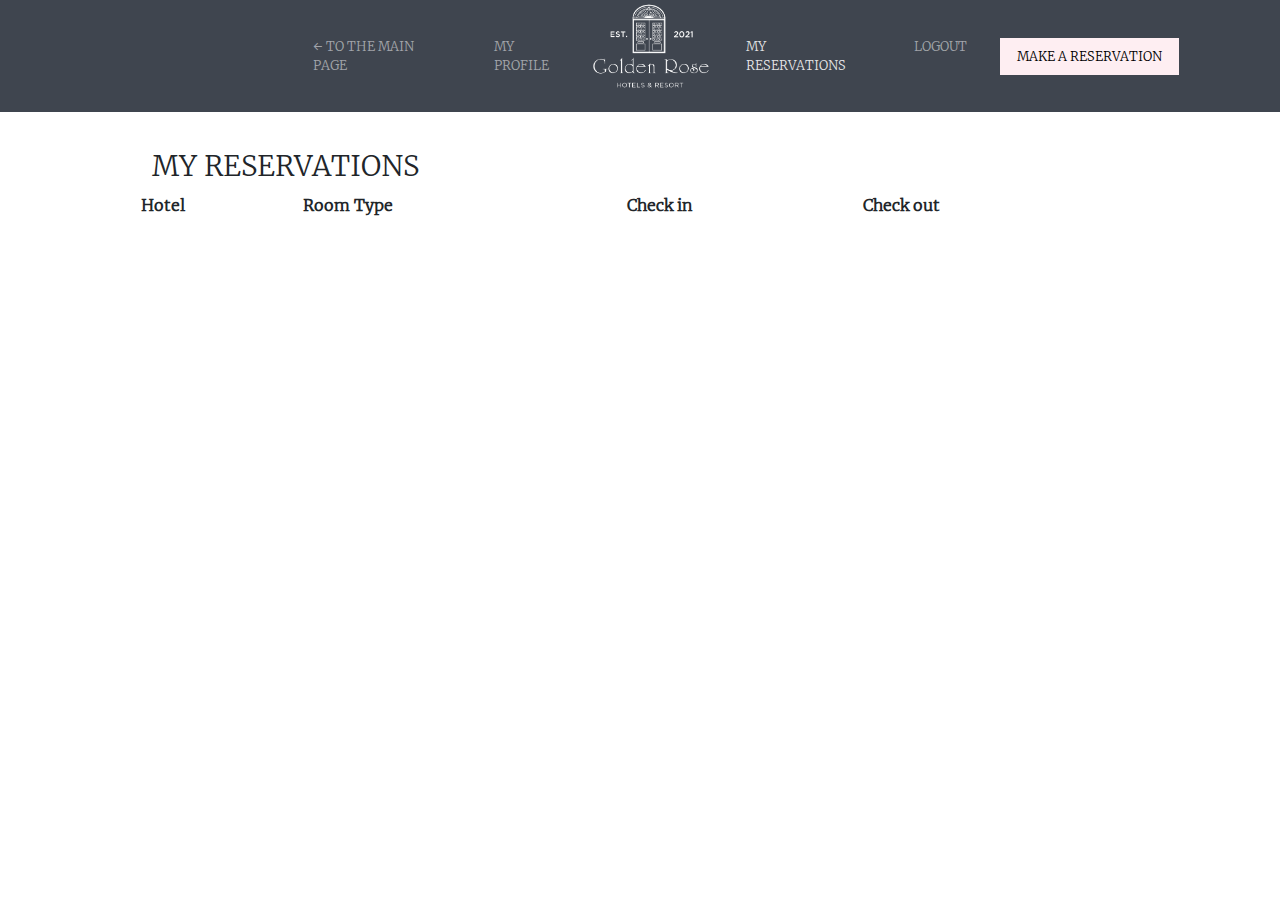
<file: src/main/resources/templates/myreservations.html>
<!DOCTYPE html>
<meta charset="utf-8">
<html xmlns:th="http://www.thymeleaf.org"
      xmlns:sec="http://www.thymeleaf.org/extras/spring-security">
    <head>
        <title>Hotels</title>
        <link rel="stylesheet" type="text/css" href="../static/style/bootstrap.min.css" th:href="@{'/style/bootstrap.min.css'}">
        <link rel="stylesheet" type="text/css" href="../static/style/font-awesome.min.css" th:href="@{'/style/font-awesome.min.css'}">
        <link rel="stylesheet" type="text/css" href="../static/style/style.css" th:href="@{'/style/style.css'}">
    </head> 
    <body>
        <nav class="navbar navbar-expand-lg navbar-light justify-content-center" id="navigation">
            <div class="col-lg-2 navbar-nav-logo">
                <!-- <a href="">
                    <img class="text-logo" src="images/logo/logotext.png">
                </a> -->
            </div>
            <div class="col-lg-8 navbar-nav-center">
                <ul class="navbar-nav">
                    <li class="nav-item">
                        <a class="nav-link" aria-current="page" th:href="@{'/'}">← To the main page</a>
                    </li>
                    <li class="nav-item">
                        <a class="nav-link" th:href="@{'/profile'}">My Profile</a>
                    </li>
                    <li class="nav-item">
                        <a th:href="@{/}">
                            <img class="square-logo" src="../static/images/logo/logo.png" th:src="@{'images/logo/logo.png'}">
                        </a>
                    </li>
                    <li class="nav-item">
                        <a class="nav-link active" th:href="@{'/myreservations'}">My Reservations</a>
                    </li>
                    <li class="nav-item" sec:authorize="hasAnyRole('ROLE_GUEST')">
                        <a class="nav-link" href="JavaScript:void(0)" onclick="logout()">Logout</a>
                    </li>
                    <script type="text/javascript">
                        function logout(){
                            document.getElementById("logoutFormId").submit();
                        }
                    </script>
                    <form th:action="@{'/tologout'}" method="post" id = "logoutFormId"></form>
                </ul>
            </div>
            <div class="col-lg-2 navbar-nav-right" sec:authorize="hasAnyRole('ROLE_GUEST')">
                <a class="nav-link login" th:href="@{'/makereservation'}">
                    Make a reservation
                </a>
            </div>

        </nav>

        
        <div class="profile-info container" style="width: 1000px; margin: auto; padding-top: 150px;">
            
            <div class="profile-form row" style="">
                <div class="div-title">
                    <h3>My Reservations</h3>
                </div>
                <table>
                    <tr>
                        <th>
                            Hotel
                        </th>
                        <th>
                            Room Type
                        </th>
                        <th>
                            Check in
                        </th>
                        <th>
                            Check out
                        </th>
                    </tr>
                    <tr th:each = "res : ${reservations}">
                        <td th:text = "${res.hotels.name}"></td>
                        <td th:text = "${res.roomType.name}"></td>
                        <td th:text = "${res.check_in}"></td>
                        <td th:text = "${res.check_out}"></td>
                    </tr>
                </table>
                
            </div>
        </div>

    </body>
</html>
</file>
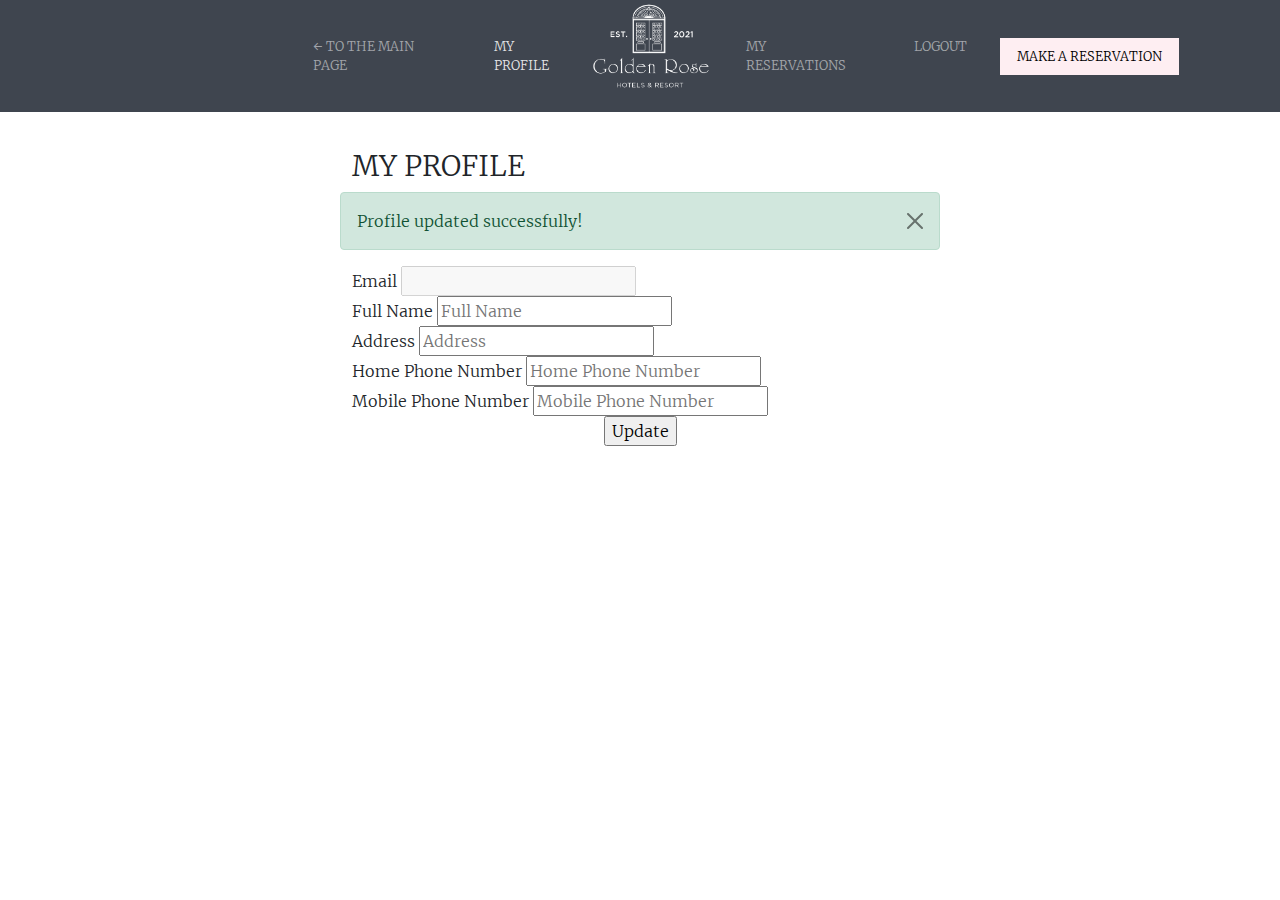
<file: src/main/resources/templates/profile.html>
<!DOCTYPE html>
<meta charset="utf-8">
<html xmlns:th="http://www.thymeleaf.org"
      xmlns:sec="http://www.thymeleaf.org/extras/spring-security">
    <head>
        <title>Hotels</title>
        <link rel="stylesheet" type="text/css" href="../static/style/bootstrap.min.css" th:href="@{'/style/bootstrap.min.css'}">
        <link rel="stylesheet" type="text/css" href="../static/style/font-awesome.min.css" th:href="@{'/style/font-awesome.min.css'}">
        <link rel="stylesheet" type="text/css" href="../static/style/style.css" th:href="@{'/style/style.css'}">
    </head> 
    <body>
        <nav class="navbar navbar-expand-lg navbar-light justify-content-center" id="navigation">
            <div class="col-lg-2 navbar-nav-logo">
                <!-- <a href="">
                    <img class="text-logo" src="images/logo/logotext.png">
                </a> -->
            </div>
            <div class="col-lg-8 navbar-nav-center">
                <ul class="navbar-nav">
                    <li class="nav-item">
                        <a class="nav-link" aria-current="page" th:href="@{'/'}">← To the main page</a>
                    </li>
                    <li class="nav-item">
                        <a class="nav-link active" th:href="@{'/profile'}">My Profile</a>
                    </li>
                    <li class="nav-item">
                        <a th:href="@{/}">
                            <img class="square-logo" src="../static/images/logo/logo.png" th:src="@{'images/logo/logo.png'}">
                        </a>
                    </li>
                    <li class="nav-item">
                        <a class="nav-link" th:href="@{'/myreservations'}">My Reservations</a>
                    </li>
                    <li class="nav-item" sec:authorize="hasAnyRole('ROLE_GUEST')">
                        <a class="nav-link" href="JavaScript:void(0)" onclick="logout()">Logout</a>
                    </li>
                    <script type="text/javascript">
                        function logout(){
                            document.getElementById("logoutFormId").submit();
                        }
                    </script>
                    <form th:action="@{'/tologout'}" method="post" id = "logoutFormId"></form>
                </ul>
            </div>
            <div class="col-lg-2 navbar-nav-right" sec:authorize="hasAnyRole('ROLE_GUEST')">
                <a class="nav-link login" th:href="@{'/makereservation'}">
                    Make a reservation
                </a>
            </div>

        </nav>

        
        <div class="profile-info container" style="width: 600px; margin: auto; padding-top: 150px;">
            
            <div class="profile-form row" style="">
                <div class="div-title">
                    <h3>My Profile</h3>
                </div>
                <div class="alert alert-success alert-dismissible fade show" role="alert" th:if = "${param.success!=null}">
                    Profile updated successfully!
                    <button type="button" class="btn-close" data-bs-dismiss="alert" aria-label="Close"></button>
                </div>
                <form method="post" th:action="@{'/toupdateprofile'}">
                    <div class="div-input col-lg-12 col-md-12 col-sm-12 col-xs-12">
                        <label>
                            Email
                        </label>
                        <input type="email" maxlength="60" name="email" th:value="${CURRENT_USER.email}" disabled>
                    </div>
                    <div class="div-input col-lg-12 col-md-12 col-sm-12 col-xs-12">
                        <label>
                            Full Name
                        </label>
                        <input type="text" maxlength="30" name="full_name" required th:value="${CURRENT_USER.full_name}" placeholder="Full Name">
                    </div>
                    <div class="div-input col-lg-12 col-md-12 col-sm-12 col-xs-12">
                        <label>
                            Address
                        </label>
                        <input type="text" maxlength="40" name="address" required th:value="${CURRENT_USER.address}" placeholder="Address">
                    </div>
                    <div class="div-input col-lg-12 col-md-12 col-sm-12 col-xs-12">
                        <label>
                            Home Phone Number
                        </label>
                        <input id="home_phone_number" type="text" name="home_phone_number" required th:value="${CURRENT_USER.home_phone_number}" placeholder="Home Phone Number" >
                    </div>
                    <div class="div-input col-lg-12 col-md-12 col-sm-12 col-xs-12">
                        <label>
                            Mobile Phone Number
                        </label>
                        <input id="mobile_phone_number" type="text" name="mobile_phone_number" required th:value="${CURRENT_USER.mobile_phone_number}" placeholder="Mobile Phone Number" >
                    </div>
                    <div class="div-input col-lg-12 col-md-12 col-sm-12 col-xs-12" style="text-align: center;">
                        <input id="submit" type="submit" name="signup" value="Update" >
                    </div>
                </form>
                
            </div>
        </div>

    </body>
    <script type="text/javascript" th:src="@{'/javascript/jquery-2.2.1.min.js'}"></script>
    <script type="text/javascript" th:src="@{'/javascript/bootstrap.bundle.min.js'}"></script>
    <script type="text/javascript" th:src="@{'/javascript/script.js'}"></script>
</html>
</file>
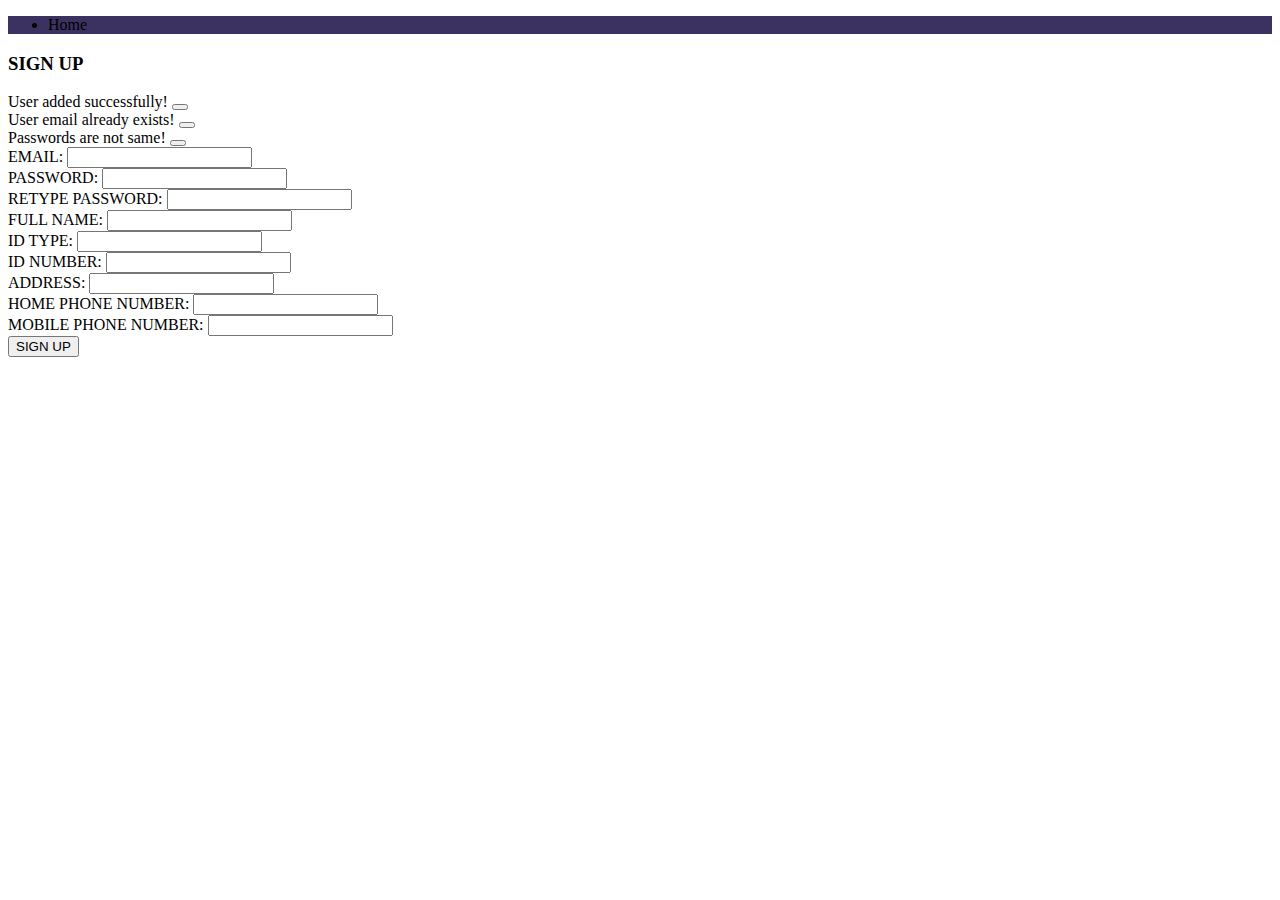
<file: src/main/resources/templates/register.html>
<!DOCTYPE html>
<html   xmlns:th="http://www.thymeleaf.org"
        xmlns:layout="http://www.ultraq.net.nz/thymeleaf/layout"
        xmlns:sec="http://www.thymeleaf.org/extras/spring-security">
    <head>
        <meta charset="UTF-8">
        <title>Title</title>
        <link rel = "stylesheet" type = "text/css" th:href="@{'/style/bootstrap.min.css'}">
    </head>
    <body>

    <nav class="navbar navbar-expand-lg navbar-dark" style="background-color: rgba(21,9,66,0.83)" xmlns:th="http://www.thymeleaf.org" xmlns:sec="http://www.thymeleaf.org/extras/spring-security">
        <div class="container-fluid">
            <div class="collapse navbar-collapse" id="navbarSupportedContent">
                <ul class="navbar-nav me-auto mb-2 mb-lg-0">
                    <li class="nav-item">
                        <a class="nav-link" th:href="@{'/'}">Home</a>
                    </li>
                </ul>
            </div>
        </div>
    </nav>

    <div class="row mt-3">
        <div class="col-6 mx-auto">
            <h3 class="mb-3">SIGN UP</h3>

            <div class="alert alert-success alert-dismissible fade show" role="alert" th:if = "${param.success!=null}">
                User added successfully!
                <button type="button" class="btn-close" data-bs-dismiss="alert" aria-label="Close"></button>
            </div>
            <div class="alert alert-danger alert-dismissible fade show" role="alert" th:if = "${param.emailerror!=null}">
                User email already exists!
                <button type="button" class="btn-close" data-bs-dismiss="alert" aria-label="Close"></button>
            </div>
            <div class="alert alert-danger alert-dismissible fade show" role="alert" th:if = "${param.passworderror!=null}">
                Passwords are not same!
                <button type="button" class="btn-close" data-bs-dismiss="alert" aria-label="Close"></button>
            </div>

            <form th:action="@{'/toregister'}" method="post">
                <div class="mt-2">
                    <label>EMAIL: </label>
                    <input type="email" class="form-control mt-2" name="user_email" required>
                </div>
                <div class="mt-2">
                    <label>PASSWORD: </label>
                    <input type="password" class="form-control mt-2" name="user_password" required>
                </div>
                <div class="mt-2">
                    <label>RETYPE PASSWORD: </label>
                    <input type="password" class="form-control mt-2" name="user_repassword" required>
                </div>
                <div class="mt-2">
                    <label>FULL NAME: </label>
                    <input type="text" class="form-control mt-2" name="user_full_name" required>
                </div>
                <div class="mt-2">
                    <label>ID TYPE: </label>
                    <input type="text" class="form-control mt-2" name="id_type" required>
                </div>
                <div class="mt-2">
                    <label>ID NUMBER: </label>
                    <input type="text" class="form-control mt-2" name="id_number" required>
                </div>
                <div class="mt-2">
                    <label>ADDRESS: </label>
                    <input type="text" class="form-control mt-2" name="address" required>
                </div>
                <div class="mt-2">
                    <label>HOME PHONE NUMBER: </label>
                    <input type="text" class="form-control mt-2" name="home_phone_number" required>
                </div>
                <div class="mt-2">
                    <label>MOBILE PHONE NUMBER: </label>
                    <input type="text" class="form-control mt-2" name="mobile_phone_number" required>
                </div>
                <div class="mt-3">
                    <button class="btn btn-success">SIGN UP</button>
                </div>
            </form>
        </div>
    </div>
    </body>
<script th:src="@{'/javascript/bootstrap.bundle.min.js'}"></script>
<script src="https://code.jquery.com/jquery-3.5.1.slim.min.js"
        integrity="sha384-DfXdz2htPH0lsSSs5nCTpuj/zy4C+OGpamoFVy38MVBnE+IbbVYUew+OrCXaRkfj"
        crossorigin="anonymous"></script>
<script src="https://cdn.jsdelivr.net/npm/popper.js@1.16.1/dist/umd/popper.min.js"
        integrity="sha384-9/reFTGAW83EW2RDu2S0VKaIzap3H66lZH81PoYlFhbGU+6BZp6G7niu735Sk7lN"
        crossorigin="anonymous"></script>
<script src="https://cdn.jsdelivr.net/npm/bootstrap@4.6.0/dist/js/bootstrap.min.js"
        integrity="sha384-+YQ4JLhjyBLPDQt//I+STsc9iw4uQqACwlvpslubQzn4u2UU2UFM80nGisd026JF"
        crossorigin="anonymous"></script>
<script type = "text/javascript" th:src = "@{'/javascript/jquery-2.2.1.min.js'}"></script>
</html>
</file>
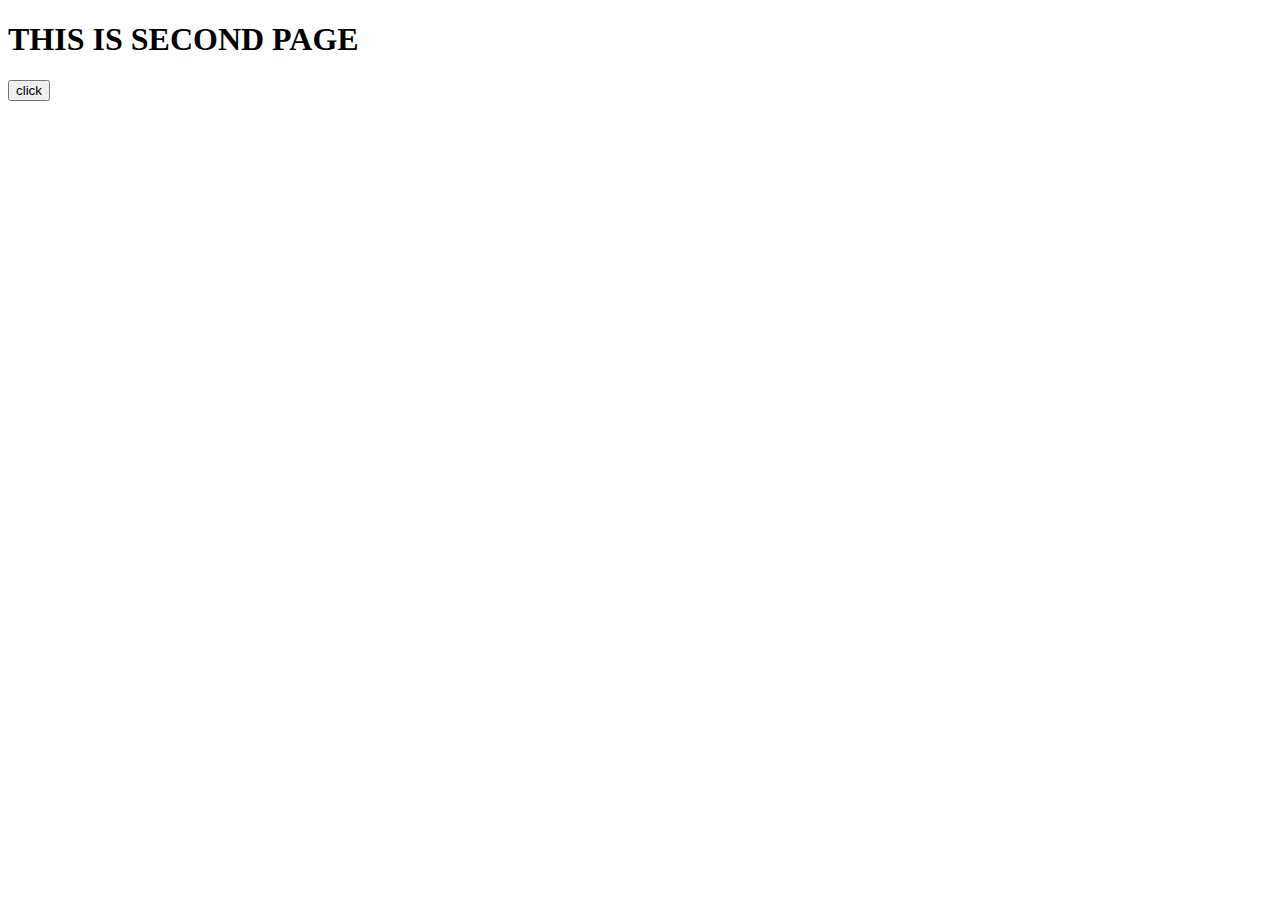
<file: src/main/resources/templates/secondPage.html>
<!DOCTYPE html>
<html lang="en">
<head>
    <meta charset="UTF-8">
    <title>Title</title>
</head>
<body>
<h1>THIS IS SECOND PAGE</h1>
<form action="/test" method="get">
    <button>click</button>
</form>
</body>
</html>
</file>
